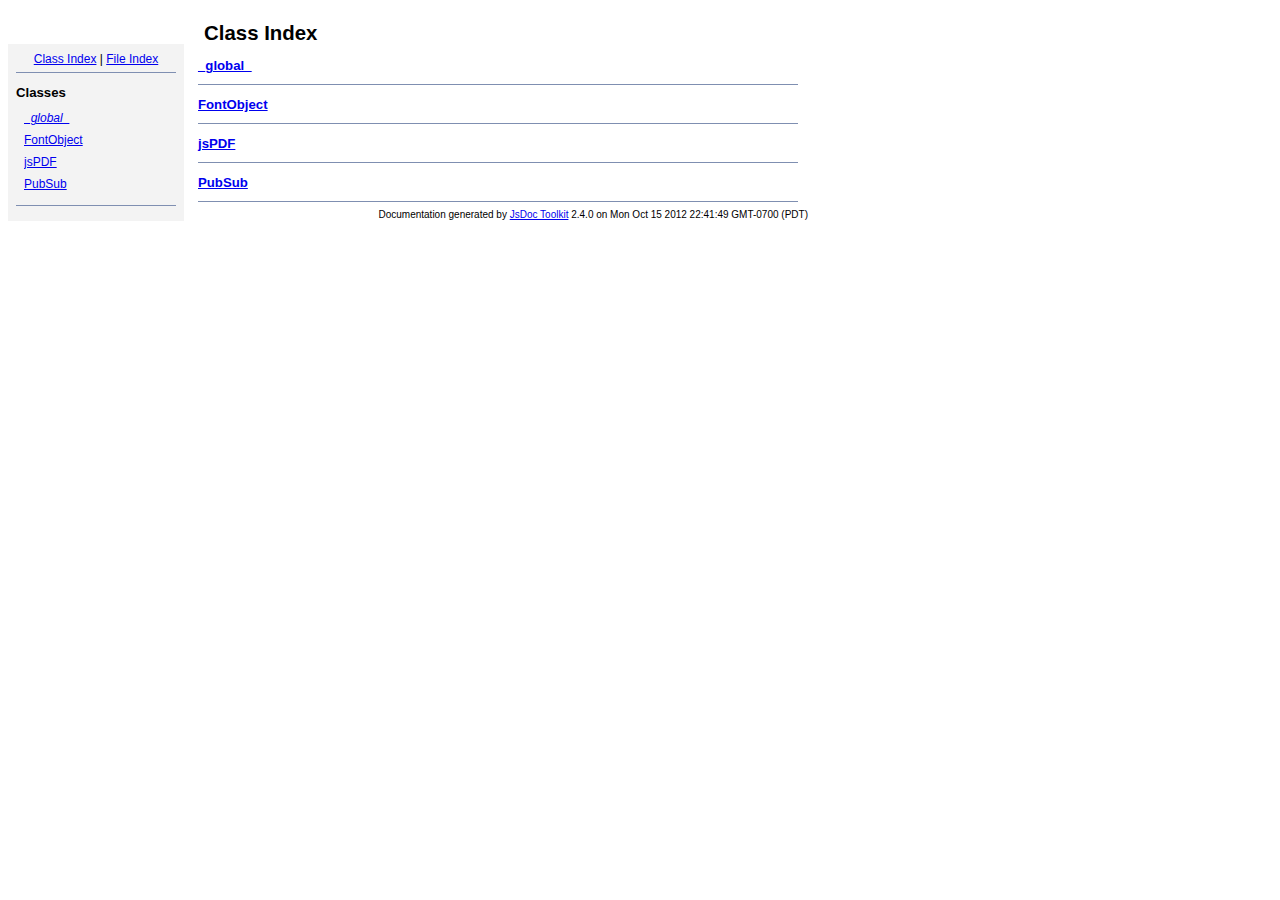
<file: js/jsPDF-1.3.2/doc/index.html>
<!DOCTYPE html PUBLIC "-//W3C//DTD XHTML 1.0 Transitional//EN"
        "http://www.w3.org/TR/xhtml1/DTD/xhtml1-transitional.dtd">
<html xmlns="http://www.w3.org/1999/xhtml" xml:lang="en" lang="en">
	<head>
		<meta http-equiv="content-type" content="text/html; charset=utf-8" />
		
		<title>JsDoc Reference - Index</title>
		<meta name="generator" content="JsDoc Toolkit" />
		
		<style type="text/css">
		/* default.css */
body
{
	font: 12px "Lucida Grande", Tahoma, Arial, Helvetica, sans-serif;
	width: 800px;
}

.header
{
	clear: both;
	background-color: #ccc;
	padding: 8px;
}

h1
{
	font-size: 150%;
	font-weight: bold;
	padding: 0;
	margin: 1em 0 0 .3em;
}

hr
{
	border: none 0;
	border-top: 1px solid #7F8FB1;
	height: 1px;
}

pre.code
{
	display: block;
	padding: 8px;
	border: 1px dashed #ccc;
}

#index
{
	margin-top: 24px;
	float: left;
	width: 160px;
	position: absolute;
	left: 8px;
	background-color: #F3F3F3;
	padding: 8px;
}

#content
{
	margin-left: 190px;
	width: 600px;
}

.classList
{
	list-style-type: none;
	padding: 0;
	margin: 0 0 0 8px;
	font-family: arial, sans-serif;
	font-size: 1em;
	overflow: auto;
}

.classList li
{
	padding: 0;
	margin: 0 0 8px 0;
}

.summaryTable { width: 100%; }

h1.classTitle
{
	font-size:170%;
	line-height:130%;
}

h2 { font-size: 110%; }
caption, div.sectionTitle
{
	background-color: #7F8FB1;
	color: #fff;
	font-size:130%;
	text-align: left;
	padding: 2px 6px 2px 6px;
	border: 1px #7F8FB1 solid;
}

div.sectionTitle { margin-bottom: 8px; }
.summaryTable thead { display: none; }

.summaryTable td
{
	vertical-align: top;
	padding: 4px;
	border-bottom: 1px #7F8FB1 solid;
	border-right: 1px #7F8FB1 solid;
}

/*col#summaryAttributes {}*/
.summaryTable td.attributes
{
	border-left: 1px #7F8FB1 solid;
	width: 140px;
	text-align: right;
}

td.attributes, .fixedFont
{
	line-height: 15px;
	color: #002EBE;
	font-family: "Courier New",Courier,monospace;
	font-size: 13px;
}

.summaryTable td.nameDescription
{
	text-align: left;
	font-size: 13px;
	line-height: 15px;
}

.summaryTable td.nameDescription, .description
{
	line-height: 15px;
	padding: 4px;
	padding-left: 4px;
}

.summaryTable { margin-bottom: 8px; }

ul.inheritsList
{
	list-style: square;
	margin-left: 20px;
	padding-left: 0;
}

.detailList {
	margin-left: 20px; 
	line-height: 15px;
}
.detailList dt { margin-left: 20px; }

.detailList .heading
{
	font-weight: bold;
	padding-bottom: 6px;
	margin-left: 0;
}

.light, td.attributes, .light a:link, .light a:visited
{
	color: #777;
	font-style: italic;
}

.fineprint
{
	text-align: right;
	font-size: 10px;
}
		</style>
	</head>
	
	<body>
		<div id="header">
</div>
		
		<div id="index">
			<div align="center"><a href="index.html">Class Index</a>
| <a href="files.html">File Index</a></div>
<hr />
<h2>Classes</h2>
<ul class="classList">
	
	<li><i><a href="symbols/_global_.html">_global_</a></i></li>
	
	<li><a href="symbols/FontObject.html">FontObject</a></li>
	
	<li><a href="symbols/jsPDF.html">jsPDF</a></li>
	
	<li><a href="symbols/PubSub.html">PubSub</a></li>
	
</ul>
<hr />
		</div>
		
		<div id="content">
			<h1 class="classTitle">Class Index</h1>
			
			
			<div>
				<h2><a href="symbols/_global_.html">_global_</a></h2>
				
			</div>
			<hr />
			
			<div>
				<h2><a href="symbols/FontObject.html">FontObject</a></h2>
				
			</div>
			<hr />
			
			<div>
				<h2><a href="symbols/jsPDF.html">jsPDF</a></h2>
				
			</div>
			<hr />
			
			<div>
				<h2><a href="symbols/PubSub.html">PubSub</a></h2>
				
			</div>
			<hr />
			
			
		</div>
		<div class="fineprint" style="clear:both">
			
			Documentation generated by <a href="http://code.google.com/p/jsdoc-toolkit/" target="_blankt">JsDoc Toolkit</a> 2.4.0 on Mon Oct 15 2012 22:41:49 GMT-0700 (PDT)
		</div>
	</body>
</html>
</file>
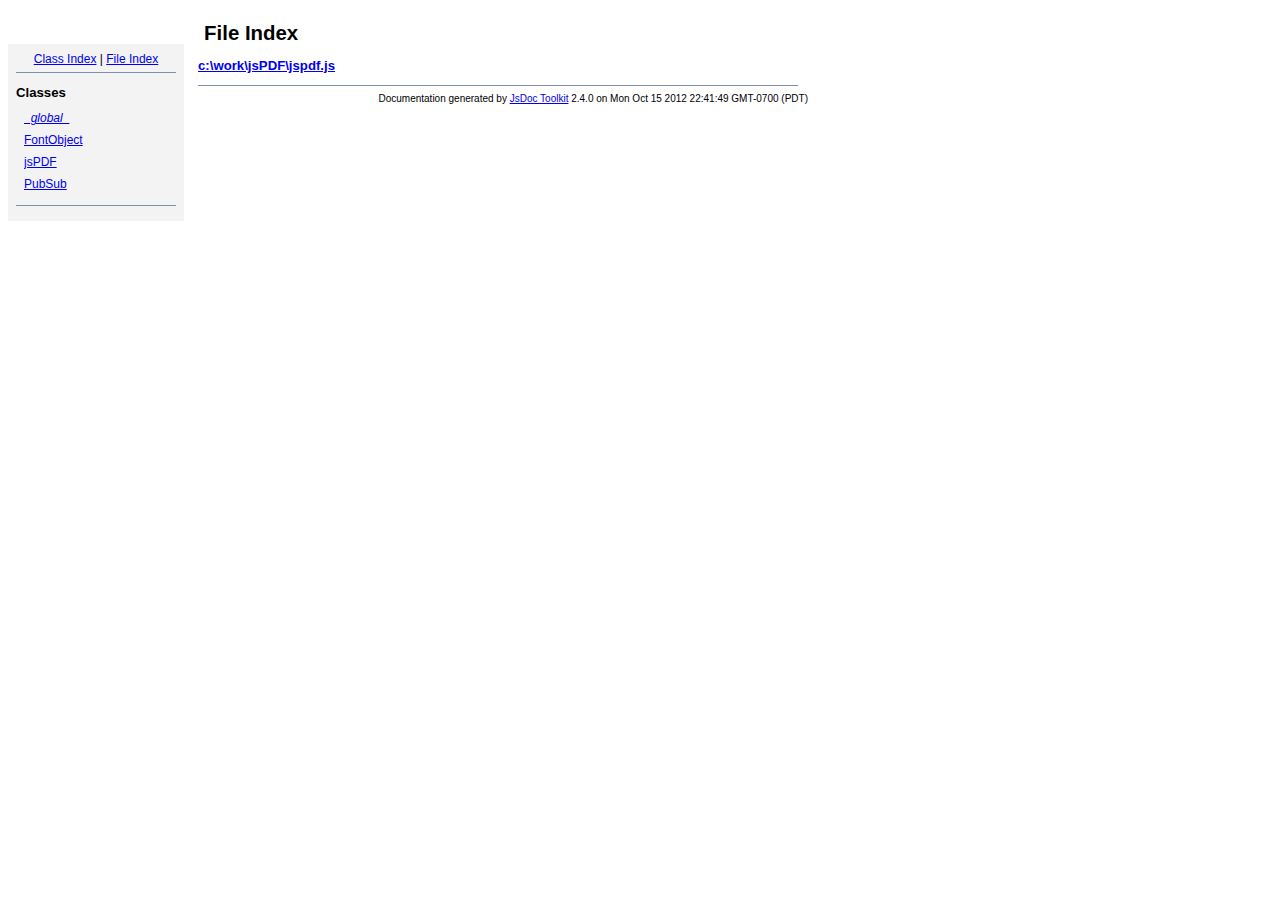
<file: js/jsPDF-1.3.2/doc/files.html>
<!DOCTYPE html PUBLIC "-//W3C//DTD XHTML 1.0 Transitional//EN"
        "http://www.w3.org/TR/xhtml1/DTD/xhtml1-transitional.dtd">
<html xmlns="http://www.w3.org/1999/xhtml" xml:lang="en" lang="en">
	<head>
		<meta http-equiv="content-type" content="text/html; charset=utf-8" />
		
		<title>JsDoc Reference - File Index</title>
		<meta name="generator" content="JsDoc Toolkit" />
		
		<style type="text/css">
		/* default.css */
body
{
	font: 12px "Lucida Grande", Tahoma, Arial, Helvetica, sans-serif;
	width: 800px;
}

.header
{
	clear: both;
	background-color: #ccc;
	padding: 8px;
}

h1
{
	font-size: 150%;
	font-weight: bold;
	padding: 0;
	margin: 1em 0 0 .3em;
}

hr
{
	border: none 0;
	border-top: 1px solid #7F8FB1;
	height: 1px;
}

pre.code
{
	display: block;
	padding: 8px;
	border: 1px dashed #ccc;
}

#index
{
	margin-top: 24px;
	float: left;
	width: 160px;
	position: absolute;
	left: 8px;
	background-color: #F3F3F3;
	padding: 8px;
}

#content
{
	margin-left: 190px;
	width: 600px;
}

.classList
{
	list-style-type: none;
	padding: 0;
	margin: 0 0 0 8px;
	font-family: arial, sans-serif;
	font-size: 1em;
	overflow: auto;
}

.classList li
{
	padding: 0;
	margin: 0 0 8px 0;
}

.summaryTable { width: 100%; }

h1.classTitle
{
	font-size:170%;
	line-height:130%;
}

h2 { font-size: 110%; }
caption, div.sectionTitle
{
	background-color: #7F8FB1;
	color: #fff;
	font-size:130%;
	text-align: left;
	padding: 2px 6px 2px 6px;
	border: 1px #7F8FB1 solid;
}

div.sectionTitle { margin-bottom: 8px; }
.summaryTable thead { display: none; }

.summaryTable td
{
	vertical-align: top;
	padding: 4px;
	border-bottom: 1px #7F8FB1 solid;
	border-right: 1px #7F8FB1 solid;
}

/*col#summaryAttributes {}*/
.summaryTable td.attributes
{
	border-left: 1px #7F8FB1 solid;
	width: 140px;
	text-align: right;
}

td.attributes, .fixedFont
{
	line-height: 15px;
	color: #002EBE;
	font-family: "Courier New",Courier,monospace;
	font-size: 13px;
}

.summaryTable td.nameDescription
{
	text-align: left;
	font-size: 13px;
	line-height: 15px;
}

.summaryTable td.nameDescription, .description
{
	line-height: 15px;
	padding: 4px;
	padding-left: 4px;
}

.summaryTable { margin-bottom: 8px; }

ul.inheritsList
{
	list-style: square;
	margin-left: 20px;
	padding-left: 0;
}

.detailList {
	margin-left: 20px; 
	line-height: 15px;
}
.detailList dt { margin-left: 20px; }

.detailList .heading
{
	font-weight: bold;
	padding-bottom: 6px;
	margin-left: 0;
}

.light, td.attributes, .light a:link, .light a:visited
{
	color: #777;
	font-style: italic;
}

.fineprint
{
	text-align: right;
	font-size: 10px;
}
		</style>
	</head>
	
	<body>
		<div id="header">
</div>
		
		<div id="index">
			<div align="center"><a href="index.html">Class Index</a>
| <a href="files.html">File Index</a></div>
<hr />
<h2>Classes</h2>
<ul class="classList">
	
	<li><i><a href="symbols/_global_.html">_global_</a></i></li>
	
	<li><a href="symbols/FontObject.html">FontObject</a></li>
	
	<li><a href="symbols/jsPDF.html">jsPDF</a></li>
	
	<li><a href="symbols/PubSub.html">PubSub</a></li>
	
</ul>
<hr />
		</div>
		
		<div id="content">
			<h1 class="classTitle">File Index</h1>
			
			
			<div>
				<h2><a href="symbols/src/c__work_jsPDF_jspdf.js.html">c:\work\jsPDF\jspdf.js</a></h2>
				
				<dl>
					
					
					
					
				</dl>
			</div>
			<hr />
			
			
		</div>
		<div class="fineprint" style="clear:both">
			
			Documentation generated by <a href="http://code.google.com/p/jsdoc-toolkit/" target="_blankt">JsDoc Toolkit</a> 2.4.0 on Mon Oct 15 2012 22:41:49 GMT-0700 (PDT)
		</div>
	</body>
</html>
</file>
